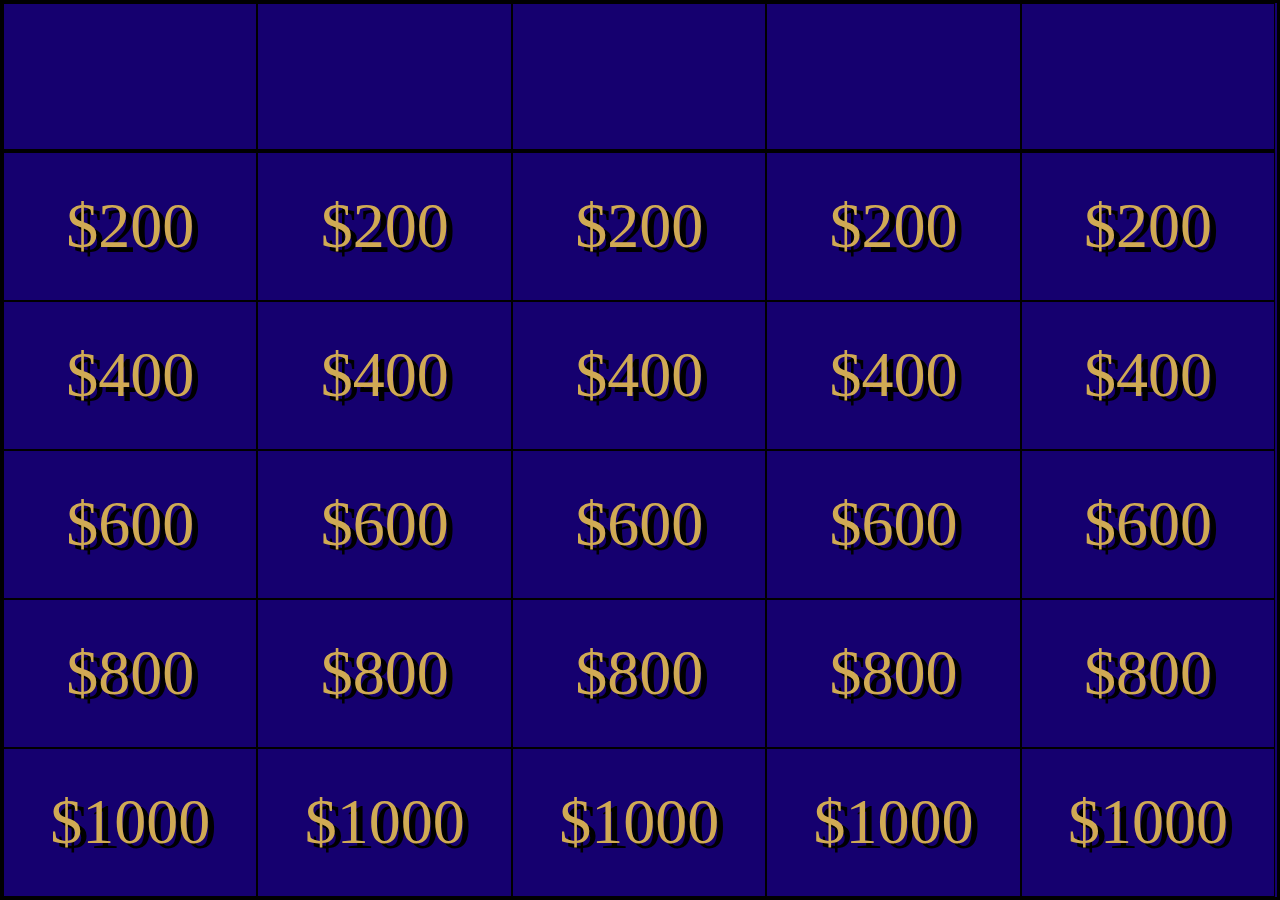
<file: index.html>
<!DOCTYPE html>
<html>
<head>
    <meta charset="utf-8">
    <meta content="ie=edge" http-equiv="x-ua-compatible">
    <title>Quadruple Jeopardy!</title>
    <meta content="width=device-width, initial-scale=1" name="viewport">
    <link href="css/normalize.css" rel="stylesheet">
    <link href="css/main.css" rel="stylesheet">
    <link rel="stylesheet" href="https://maxcdn.bootstrapcdn.com/bootstrap/3.3.6/css/bootstrap.min.css" integrity="sha384-1q8mTJOASx8j1Au+a5WDVnPi2lkFfwwEAa8hDDdjZlpLegxhjVME1fgjWPGmkzs7" crossorigin="anonymous">
</head>
<body>
    <div id="pageWrapper">
        <div id="board">
            <ul class="category">
                <li class="category-name" id="category-name-0"></li>

                <li class="clue-tile show-amount" data-category-index="0"><span class="amount">$200</span><span class="clue"></span><span class="clueAndAnswer"></span><span class="answer"></span><span class="incorrect1" style="display:none"></span><span class="incorrect2" style="display:none"></span><span class="incorrect3" style="display:none"></span></li>

                <li class="clue-tile show-amount" data-category-index="1"><span class="amount">$400</span><span class="clue"></span><span class="clueAndAnswer"></span><span class="answer"><span class="incorrect1" style="display:none"></span><span class="incorrect2" style="display:none"></span><span class="incorrect3" style="display:none"></span></li>

                <li class="clue-tile show-amount" data-category-index="2"><span class="amount">$600</span><span class="clue"></span><span class="clueAndAnswer"></span><span class="answer"><span class="incorrect1" style="display:none"></span><span class="incorrect2" style="display:none"></span><span class="incorrect3" style="display:none"></span></li>

                <li class="clue-tile show-amount" data-category-index="3"><span class="amount">$800</span><span class="clue"></span><span class="clueAndAnswer"></span><span class="answer"><span class="incorrect1" style="display:none"></span><span class="incorrect2" style="display:none"></span><span class="incorrect3" style="display:none"></span></li>

                <li class="clue-tile show-amount" data-category-index="4"><span class="amount">$1000</span><span class="clue"></span><span class="clueAndAnswer"></span><span class="answer"><span class="incorrect1" style="display:none"></span><span class="incorrect2" style="display:none"></span><span class="incorrect3" style="display:none"></span></li>
            </ul>
            <ul class="category">
                <li class="category-name" id="category-name-1"></li>

                <li class="clue-tile show-amount" data-category-index="0"><span class="amount">$200</span><span class="clue"></span><span class="clueAndAnswer"></span><span class="answer"><span class="incorrect1" style="display:none"></span><span class="incorrect2" style="display:none"></span><span class="incorrect3" style="display:none"></span></li>

                <li class="clue-tile show-amount" data-category-index="1"><span class="amount">$400</span><span class="clue"></span><span class="clueAndAnswer"></span><span class="answer"><span class="incorrect1" style="display:none"></span><span class="incorrect2" style="display:none"></span><span class="incorrect3" style="display:none"></span></li>

                <li class="clue-tile show-amount" data-category-index="2"><span class="amount">$600</span><span class="clue"></span><span class="clueAndAnswer"></span><span class="answer"><span class="incorrect1" style="display:none"></span><span class="incorrect2" style="display:none"></span><span class="incorrect3" style="display:none"></span></li>

                <li class="clue-tile show-amount" data-category-index="3"><span class="amount">$800</span><span class="clue"></span><span class="clueAndAnswer"></span><span class="answer"><span class="incorrect1" style="display:none"></span><span class="incorrect2" style="display:none"></span><span class="incorrect3" style="display:none"></span></li>

                <li class="clue-tile show-amount" data-category-index="4"><span class="amount">$1000</span><span class="clue"></span><span class="clueAndAnswer"></span><span class="answer"><span class="incorrect1" style="display:none"></span><span class="incorrect2" style="display:none"></span><span class="incorrect3" style="display:none"></span></li>
            </ul>
            <ul class="category">
                <li class="category-name" id="category-name-2"></li>

                <li class="clue-tile show-amount" data-category-index="0"><span class="amount">$200</span><span class="clue"></span><span class="clueAndAnswer"></span><span class="answer"><span class="incorrect1" style="display:none"></span><span class="incorrect2" style="display:none"></span><span class="incorrect3" style="display:none"></span></li>

                <li class="clue-tile show-amount" data-category-index="1"><span class="amount">$400</span><span class="clue"></span><span class="clueAndAnswer"></span><span class="answer"><span class="incorrect1" style="display:none"></span><span class="incorrect2" style="display:none"></span><span class="incorrect3" style="display:none"></span></li>

                <li class="clue-tile show-amount" data-category-index="2"><span class="amount">$600</span><span class="clue"></span><span class="clueAndAnswer"></span><span class="answer"><span class="incorrect1" style="display:none"></span><span class="incorrect2" style="display:none"></span><span class="incorrect3" style="display:none"></span></li>

                <li class="clue-tile show-amount" data-category-index="3"><span class="amount">$800</span><span class="clue"></span><span class="clueAndAnswer"></span><span class="answer"><span class="incorrect1" style="display:none"></span><span class="incorrect2" style="display:none"></span><span class="incorrect3" style="display:none"></span></li>

                <li class="clue-tile show-amount" data-category-index="4"><span class="amount">$1000</span><span class="clue"></span><span class="clueAndAnswer"></span><span class="answer"><span class="incorrect1" style="display:none"></span><span class="incorrect2" style="display:none"></span><span class="incorrect3" style="display:none"></span></li>
            </ul>
            <ul class="category">
                <li class="category-name" id="category-name-3"></li>

                 <li class="clue-tile show-amount" data-category-index="0"><span class="amount">$200</span><span class="clue"></span><span class="clueAndAnswer"></span><span class="answer"><span class="incorrect1" style="display:none"></span><span class="incorrect2" style="display:none"></span><span class="incorrect3" style="display:none"></span></li>

                <li class="clue-tile show-amount" data-category-index="1"><span class="amount">$400</span><span class="clue"></span><span class="clueAndAnswer"></span><span class="answer"><span class="incorrect1" style="display:none"></span><span class="incorrect2" style="display:none"></span><span class="incorrect3" style="display:none"></span></li>

                <li class="clue-tile show-amount" data-category-index="2"><span class="amount">$600</span><span class="clue"></span><span class="clueAndAnswer"></span><span class="answer"><span class="incorrect1" style="display:none"></span><span class="incorrect2" style="display:none"></span><span class="incorrect3" style="display:none"></span></li>

                <li class="clue-tile show-amount" data-category-index="3"><span class="amount">$800</span><span class="clue"></span><span class="clueAndAnswer"></span><span class="answer"><span class="incorrect1" style="display:none"></span><span class="incorrect2" style="display:none"></span><span class="incorrect3" style="display:none"></span></li>

                <li class="clue-tile show-amount" data-category-index="4"><span class="amount">$1000</span><span class="clue"></span><span class="clueAndAnswer"></span><span class="answer"><span class="incorrect1" style="display:none"></span><span class="incorrect2" style="display:none"></span><span class="incorrect3" style="display:none"></span></li>
            </ul>
            <ul class="category">
                <li class="category-name" id="category-name-4"></li>

                <li class="clue-tile show-amount" data-category-index="0"><span class="amount">$200</span><span class="clue"></span><span class="clueAndAnswer"></span><span class="answer"><span class="incorrect1" style="display:none"></span><span class="incorrect2" style="display:none"></span><span class="incorrect3" style="display:none"></span></li>

                <li class="clue-tile show-amount" data-category-index="1"><span class="amount">$400</span><span class="clue"></span><span class="clueAndAnswer"></span><span class="answer"><span class="incorrect1" style="display:none"></span><span class="incorrect2" style="display:none"></span><span class="incorrect3" style="display:none"></span></li>

                <li class="clue-tile show-amount" data-category-index="2"><span class="amount">$600</span><span class="clue"></span><span class="clueAndAnswer"></span><span class="answer"><span class="incorrect1" style="display:none"></span><span class="incorrect2" style="display:none"></span><span class="incorrect3" style="display:none"></span></li>

                <li class="clue-tile show-amount" data-category-index="3"><span class="amount">$800</span><span class="clue"></span><span class="clueAndAnswer"></span><span class="answer"><span class="incorrect1" style="display:none"></span><span class="incorrect2" style="display:none"></span><span class="incorrect3" style="display:none"></span></li>

                <li class="clue-tile show-amount" data-category-index="4"><span class="amount">$1000</span><span class="clue"></span><span class="clueAndAnswer"></span><span class="answer"><span class="incorrect1" style="display:none"></span><span class="incorrect2" style="display:none"></span><span class="incorrect3" style="display:none"></span></li>
            </ul>
        </div><a href="ultimate-screen.html" id="finish">Finish the game?</a>
    </div>

    <script type='text/javascript' src='https://ajax.googleapis.com/ajax/libs/jquery/1.9.1/jquery.min.js'></script>

    <script>

</script>

<script type='text/javascript' src='js/app.js'></script>

</body>
</html>
</file>
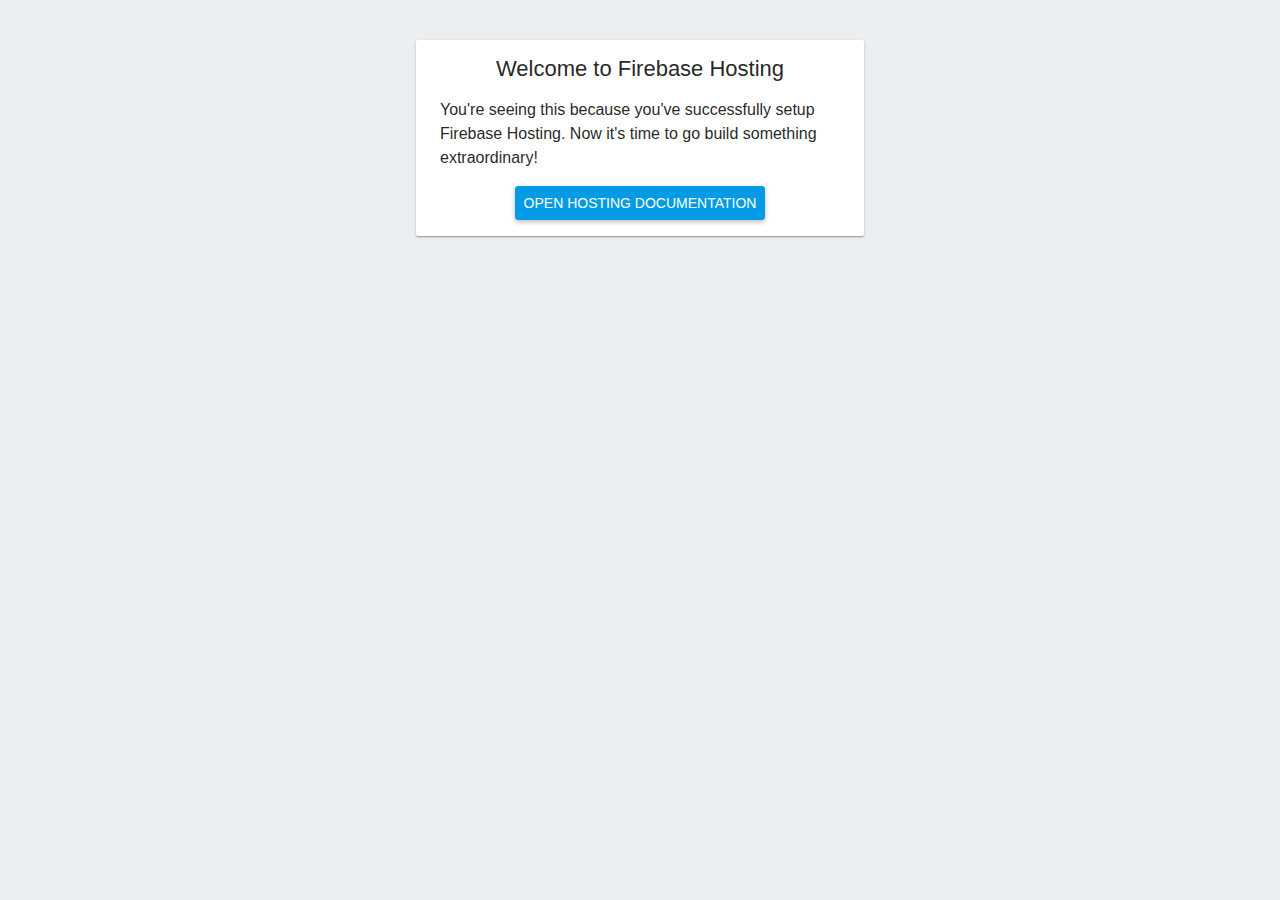
<file: y/index.html>
<!DOCTYPE html>
<html>
  <head>
    <meta charset="utf-8">
    <title>Welcome to Firebase Hosting</title>
    <style media="screen">
      body {
        font-family: Roboto, Arial, sans-serif;
        background: #ECEFF1;
        color: rgba(0,0,0,0.87);
      }

      a {
        color: rgb(3,155,229);
      }

      #message {
        max-width: 400px;
        margin: 40px auto;
        box-shadow: 0 1px 3px 0 rgba(0,0,0,0.2),0 1px 1px 0 rgba(0,0,0,0.14),0 2px 1px -1px rgba(0,0,0,0.12);
        border-radius: 2px;
        background: white;
        padding: 16px 24px;
      }

      #message h1 {
        font-size: 22px;
        font-weight: 500;
        text-align: center;
        margin: 0 0 16px;
      }

      #message p {
        font-weight: 300;
        line-height: 150%;
      }

      #message ul {
        list-style: none;
        margin: 16px 0 0;
        padding: 0;
        text-align: center;
      }

      #message li a {
        display: inline-block;
        padding: 8px;
        text-transform: uppercase;
        text-decoration: none;
        font-weight: 500;
        background: rgb(3,155,229);
        color: white;
        border: 1px solid rgb(3,155,229);
        border-radius: 3px;
        font-size: 14px;
        box-shadow: 0 2px 5px 0 rgba(0,0,0,.26);
      }
    </style>
  </head>
  <body>
    <div id="message">
      <h1>Welcome to Firebase Hosting</h1>
      <p>You're seeing this because you've successfully setup Firebase Hosting. Now it's time to go build something extraordinary!</p>
      <ul>
        <li><a target="_blank" href="https://firebase.google.com/docs/hosting/">Open Hosting Documentation</a></li>
      </ul>
    </div>
  </body>
</html>
</file>
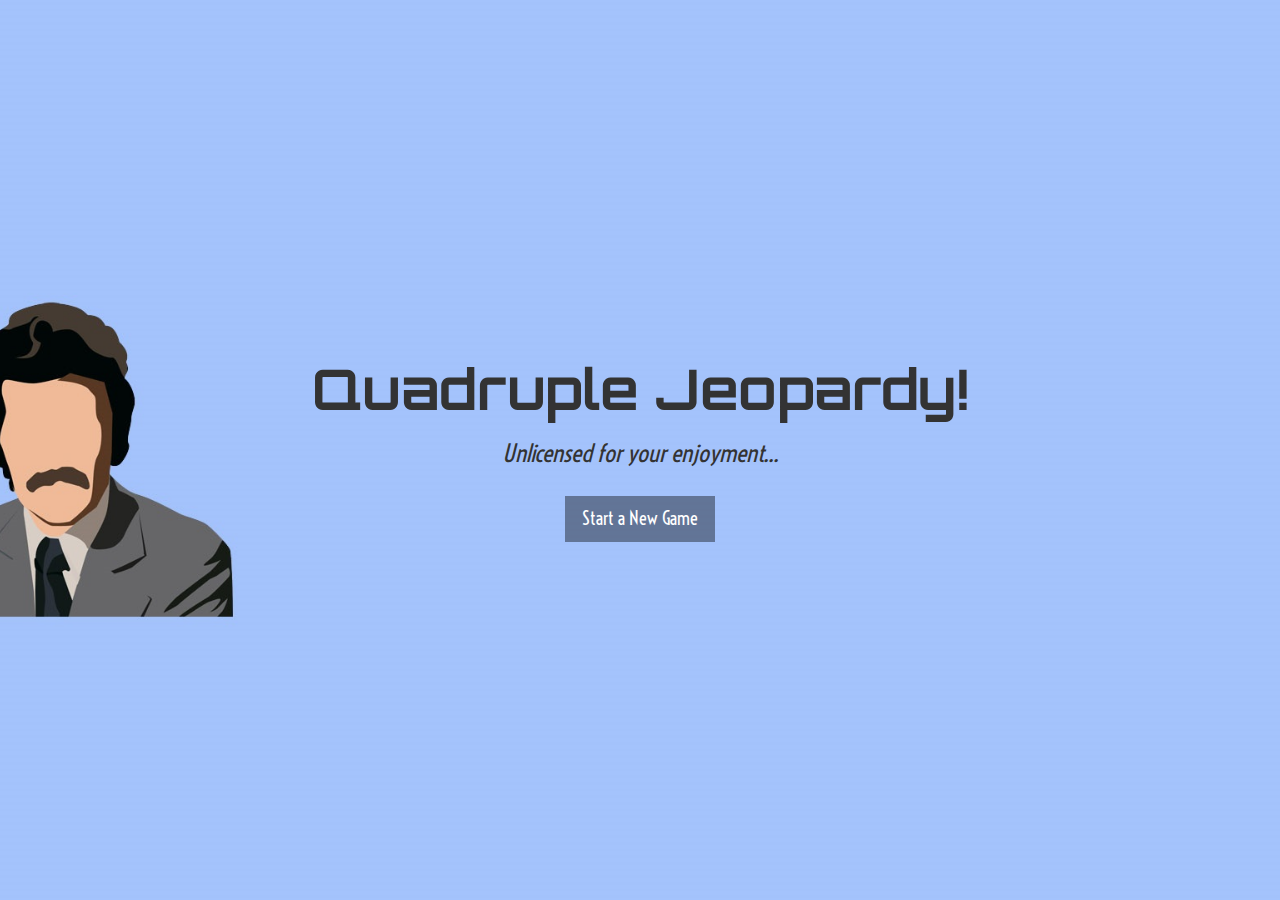
<file: welcomeScreen.html>
<!DOCTYPE html>
<html lang="en">

<head>

    <meta charset="utf-8">
    <meta http-equiv="X-UA-Compatible" content="IE=edge">
    <meta name="viewport" content="width=device-width, initial-scale=1">
    <meta name="description" content="">
    <meta name="author" content="">

    <title>Quadruple Jeopardy!</title>

    <!-- Bootstrap Core CSS -->
    <link href="css/bootstrap.min.css" rel="stylesheet">

    <!-- Custom CSS -->
    <link href="css/stylish-portfolio.css" rel="stylesheet">
    <link href="https://fonts.googleapis.com/css?family=Orbitron|Voltaire" rel="stylesheet">

</head>

<body>

    <header id="top" class="header">
        <div class="text-vertical-center">
            <h1>Quadruple Jeopardy!</h1>
            <h3>Unlicensed for your enjoyment...</h3>
            <br>
            <a href="index.html"><button type="button" class="btn btn-dark btn-lg splashbuttons" data-whatever="newGame">Start a New Game</button></a>
    </header>

    <!-- jQuery -->
    <script src="js/jquery.js"></script>

    <!-- Bootstrap Core JavaScript -->
    <script src="js/bootstrap.min.js"></script>

</body>

</html>
</file>
<file: css/main.css>
/* apply a natural box layout model to all elements, but allowing components to change */
html {
  box-sizing: border-box;
}
*, *:before, *:after {
  box-sizing: inherit;
}

html, body, #pageWrapper, #board {
  width: 100%;
  height: 100%;
}

body {
  background-color: #15006f;
}

#board {
  overflow: hidden;
  border: 0.3vw solid black;
}

#pageWrapper {
}

.category {
  float: left;
  width: 19.88vw;
  height: 100%;
  list-style: none;
  color: #fff;
  margin: 0;
  padding: 0;
  border-collapse: collapse;
}

.category > li, .clueAndAnswer > li {
  height: 16.66%;
  background-color: #15006f;
  display: flex;
  justify-content: center; /* align horizontal */
  align-items: center; /* align vertical */
  text-transform: uppercase;
  text-align: center;
  border: 0.1vw solid black;
}

.show-amount:hover {
  border-color: #d0aa54;
  cursor: pointer;
}

.category > li.category-name {
  font-size: 2vw;
  border-bottom: 0.3vw solid black;
}

.clue-tile span {
  position: relative;
  opacity: 0;
}

.show-amount .amount,
.show-clue .clue,
.show-answer .answer,
.show-clueAndAnswer .clueAndAnswer {
    z-index: 3;
    opacity: 1;
}

.clue-tile.show-amount,
.clue-title.show-clueAndAnswer {
  transform: translateZ(0); /* http://stackoverflow.com/a/15203880 */
}

.show-clue .clue,
.show-answer .answer,
.show-clueAndAnswer .clueAndAnswer {
  position: absolute;
  top: 0;
  left: 0;
  width: 100vw;
  height: 100vh;
  background: #15006f;
  z-index: 4;
  display: flex;
  justify-content: center;
  align-items: center;
  flex-direction:row;
  flex-wrap:wrap;
}

.clueWords{
  width: 100%;
  }

.btn {

margin-left: 15px;
margin-right: 15px;

}

.show-clue .clue, .show-clueAndAnswer .clueAndAnswer {
  transition: opacity .5s;
}

.amount {
  color: #d0aa54;
  font-size: 5vw;
  font-family: impact;
  text-shadow: 0.5vw 0.4vw black;
}

.clue, .clueAndAnswer {
  width: 0;
  height: 0;
  font-size: 5vw;
  transform-origin: 0 0;
}



.answer {
  width: 0;
  height: 0;
  font-size: 5vw;
}

#finish {
  position: absolute;
  top: 10px;
  right: 10px;
  color: rgb(181, 56, 56);
  font-style: italic;
  opacity: 0; 
  text-decoration: none;
  font-weight: 300;
}

#finish:hover {
  opacity: 1;
  transition: opacity .5s;
}
</file>
<file: css/stylish-portfolio.css>
/* Global Styles */

html,
body {
    width: 100%;
    height: 100%;
}

body {
    font-family: "Source Sans Pro","Helvetica Neue",Helvetica,Arial,sans-serif;
}

.text-vertical-center {
    display: table-cell;
    text-align: center;
    vertical-align: middle;
}

.text-vertical-center h1 {
    margin: 0;
    padding: 0;
    font-size: 4em;
    font-weight: 700;
    font-family: 'Orbitron', sans-serif;
}

h3 {

font-family: 'Voltaire', sans-serif;
font-style: italic;

}

/* Custom Button Styles */

.btn-dark {
    border-radius: 0;
    color: #fff;
    background-color: rgba(0,0,0,0.4);
}

.btn-dark:hover,
.btn-dark:focus,
.btn-dark:active {
    color: #fff;
    background-color: rgba(0,0,0,0.7);
}

.btn-light {
    border-radius: 0;
    color: #333;
    background-color: rgb(255,255,255);
}

.btn-light:hover,
.btn-light:focus,
.btn-light:active {
    color: #333;
    background-color: rgba(255,255,255,0.8);
}

/* Custom Horizontal Rule */

hr.small {
    max-width: 100px;
}

.toggle {
    margin: 5px 5px 0 0;
}

/* Header */

.header {
    display: table;
    position: relative;
    width: 100%;
    height: 100%;
    background: url(../img/bg.jpg) no-repeat center center scroll;
    -webkit-background-size: cover;
    -moz-background-size: cover;
    background-size: cover;
    -o-background-size: cover;
}

.splashbuttons{

margin-left: 10px;
margin-right: 10px;
font-family: 'Voltaire', sans-serif;

}
</file>
